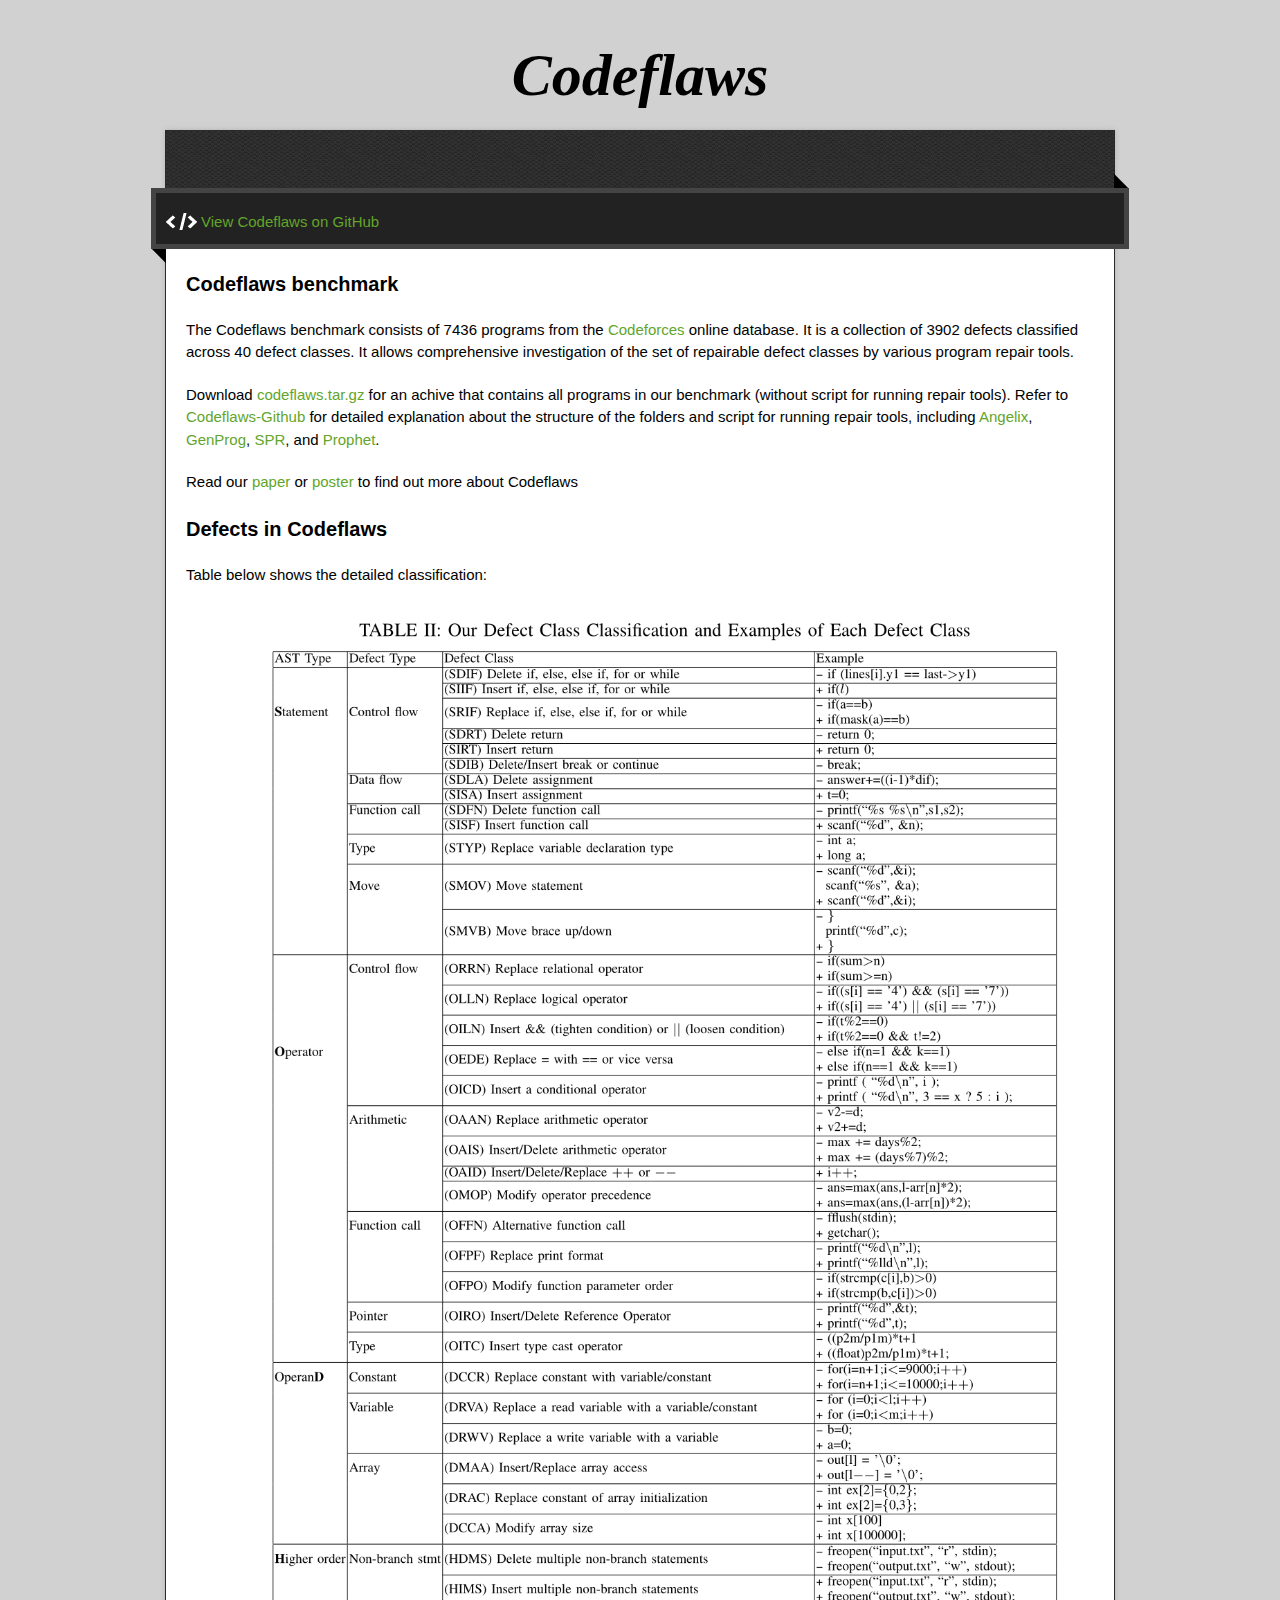
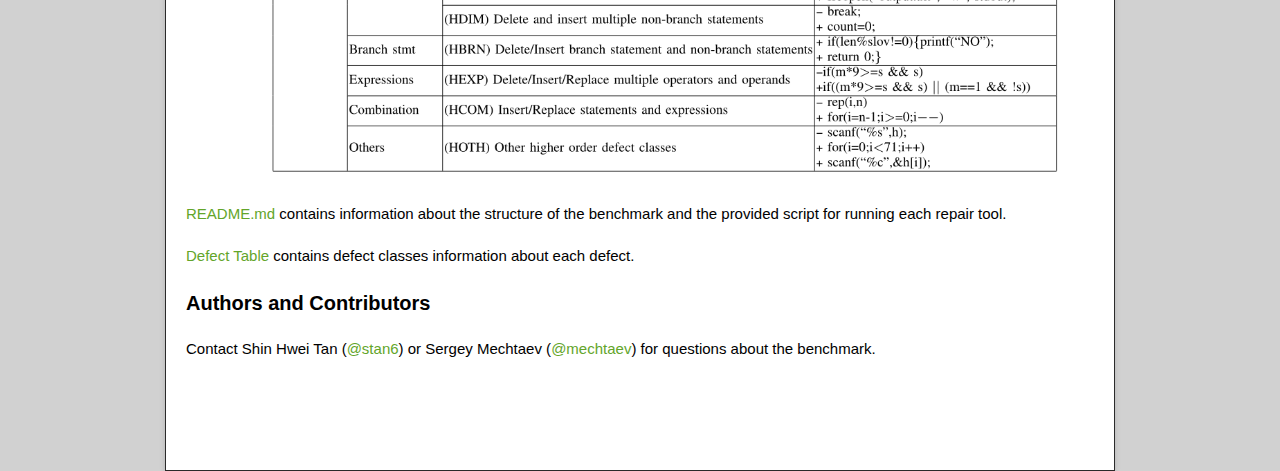
<file: index.html>
<!doctype html>
<html>
<head>
  <meta charset="utf-8">
  <meta http-equiv="X-UA-Compatible" content="IE=edge,chrome=1">

  <link rel="stylesheet" href="stylesheets/stylesheet.css" media="screen">
  <link rel="stylesheet" href="stylesheets/github-dark.css">
  <script type="text/javascript" src="https://ajax.googleapis.com/ajax/libs/jquery/1.7.1/jquery.min.js"></script>
  <script type="text/javascript" src="javascripts/script.js"></script>

  <title>Codeflaws</title>
  <meta name="description" content="">

  <meta name="viewport" content="width=device-width,initial-scale=1">
  <script>
  (function(i,s,o,g,r,a,m){i['GoogleAnalyticsObject']=r;i[r]=i[r]||function(){
  (i[r].q=i[r].q||[]).push(arguments)},i[r].l=1*new Date();a=s.createElement(o),
  m=s.getElementsByTagName(o)[0];a.async=1;a.src=g;m.parentNode.insertBefore(a,m)
  })(window,document,'script','https://www.google-analytics.com/analytics.js','ga');

  ga('create', 'UA-54114594-2', 'auto');
  ga('send', 'pageview');
  </script>
</head>

<body>

  <div class="wrapper">
    <header>
      <h1 class="title">Codeflaws</h1>
    </header>
    <div id="container">
      <p class="tagline"></p>
      <div id="main" role="main">
        <div class="download-bar">
        <div class="inner">
          <a href="https://github.com/codeflaws/codeflaws" class="code">View Codeflaws on GitHub</a>
        </div>

        <span class="blc"></span><span class="trc"></span>
        </div>
        <article class="markdown-body">
          <h3>
<a id="codeflaws-benchmark" class="anchor" href="#codeflaws-benchmark" aria-hidden="true"><span aria-hidden="true" class="octicon octicon-link"></span></a>Codeflaws benchmark</h3>

<p>The Codeflaws benchmark consists of 7436 programs from the <a href="http://codeforces.com/">Codeforces</a> online database. It is a collection of 3902 defects classified across 40 defect classes. It allows comprehensive investigation of the set of repairable defect classes by various program repair tools.</p>
<p>Download <a href="http://www.comp.nus.edu.sg/%7Erelease/codeflaws/codeflaws.tar.gz" >codeflaws.tar.gz</a> for an achive that contains all programs in our benchmark (without script for running repair tools). Refer to <a href="https://github.com/codeflaws/codeflaws">Codeflaws-Github</a> for detailed explanation about the structure of the folders and script for running repair tools, including <a href="http://angelix.io/">Angelix</a>, <a href="http://dijkstra.cs.virginia.edu/genprog/">GenProg</a>, <a href="http://rhino.csail.mit.edu/spr-rep/">SPR</a>, and  <a href="http://rhino.csail.mit.edu/prophet-rep/">Prophet</a>.</p>

<p>Read our <a href="https://codeflaws.github.io/postercameraready.pdf">paper</a> or <a href="https://codeflaws.github.io/icseposter.pdf">poster</a> to find out more about Codeflaws</p>


<h3>
<a id="authors-and-contributors" class="anchor" href="#authors-and-contributors" aria-hidden="true"><span aria-hidden="true" class="octicon octicon-link"></span></a>Defects in Codeflaws</h3>
<!--We classify each defect according to two types:
<ul>
<li>Error Type</li>
<li>Fault Type</li>
</ul>

<p>We use the <a href="http://codeforces.com/blog/entry/4088">verdict by Codeforces</a> (explanation given by Codeforces for the rejected submission) as the "Error Type". 
</p>
Below are the explanation of each error type:

 <table>
<tbody>     <tr>       <td>Memory limit exceeded </td>       <td>The program tries to consume more memory than is indicated in the problem statement</td>     </tr>     <tr>       <td>Time limit exceeded </td>       <td>The program hadn't terminated in time indicated in the problem statement</td>     </tr>     <tr>       <td>Runtime error </td>       <td>The program terminated with a non-zero return code (possible reasons: array out of bound error, division by zero, stack overflow, incorrect pointers usage, etc) </td>     </tr>     <tr>       <td>Wrong answer </td>       <td>The program produced different output than the expected output.</td>     </tr>    
 <!--tr>     <!-- 
<td>Idleness limit exceeded </td>       <td>The program didn't use the CPU time for considerable time</td>     </tr>     <tr>       <td>Denial of judgement </td>       <td>The solution was impossible to run, perhaps, due to a judging error. The most probable cause is an error in the program (for example, using extra large arrays)</td>     </tr-->
<!--   </tbody> </table>
</p>
<p>We further augment the "RUNTIME_ERROR" error type with "Error code". "Error code" is obtained by running the program with the failing test (given by Codeforce for explaining a rejected submission) and checking the exit status. </p>
Below are the explanation of each error code:
 <ul>
  <li>SIGSEGV (exit status: 139) denotes segmentation fault</li>
  <li>SIGABRT (exit status: 134) denotes abort signal</li>
  <li>SIGFPE (exit status: 136) denotes floating point exception</li>
  <li>TIMEOUT (exit status: 124) denotes timeout after running the command for one minute</li>
  <li>OTHERS (exit status: varies) denotes the scenario where the returned exit code is not the reserved exit code with special meaning. This usually occurs when the program is lacking a return statement (hence a random exit code is returned) or an user-specified return code (e.g., return -1/1) is returned.</li>
</ul--><!--
<p> To represent the fault type, we use a mutation-oriented classification.--> Table below shows the detailed classification:</p><p><img src="images/dtable-1.png" style="vertical-align:bottom" alt="Defect Classes" style="width:728px;height:1028px;"> </p>
<p><a href="https://github.com/codeflaws/codeflaws/blob/master/README.md">README.md</a> contains information about the structure of the benchmark and the provided script for running each repair tool.</p>
<p><a href="https://codeflaws.github.io/defect-table.html">Defect Table</a> contains defect classes information about each defect.</p>

<h3>
<a id="authors-and-contributors" class="anchor" href="#authors-and-contributors" aria-hidden="true"><span aria-hidden="true" class="octicon octicon-link"></span></a>Authors and Contributors</h3>

<p>Contact Shin Hwei Tan (<a href="https://github.com/stan6" class="user-mention">@stan6</a>) or Sergey Mechtaev (<a href="https://github.com/mechtaev" class="user-mention">@mechtaev</a>) for questions about the benchmark.</p> 



        </article>
      </div>
    </div>
  </div>
  <div class="current-section">
    <a href="#top">Scroll to top</a>
    <a href="https://github.com/codeflaws/codeflaws.github.io/tarball/master" class="tar">tar</a><a href="https://github.com/codeflaws/codeflaws.github.io/zipball/master" class="zip">zip</a><a href="" class="code">source code</a>
    <p class="name"></p>
  </div>
 
</body>
</html>
</file>
<file: stylesheets/github-dark.css>
/*
The MIT License (MIT)

Copyright (c) 2016 GitHub, Inc.

Permission is hereby granted, free of charge, to any person obtaining a copy
of this software and associated documentation files (the "Software"), to deal
in the Software without restriction, including without limitation the rights
to use, copy, modify, merge, publish, distribute, sublicense, and/or sell
copies of the Software, and to permit persons to whom the Software is
furnished to do so, subject to the following conditions:

The above copyright notice and this permission notice shall be included in all
copies or substantial portions of the Software.

THE SOFTWARE IS PROVIDED "AS IS", WITHOUT WARRANTY OF ANY KIND, EXPRESS OR
IMPLIED, INCLUDING BUT NOT LIMITED TO THE WARRANTIES OF MERCHANTABILITY,
FITNESS FOR A PARTICULAR PURPOSE AND NONINFRINGEMENT. IN NO EVENT SHALL THE
AUTHORS OR COPYRIGHT HOLDERS BE LIABLE FOR ANY CLAIM, DAMAGES OR OTHER
LIABILITY, WHETHER IN AN ACTION OF CONTRACT, TORT OR OTHERWISE, ARISING FROM,
OUT OF OR IN CONNECTION WITH THE SOFTWARE OR THE USE OR OTHER DEALINGS IN THE
SOFTWARE.

*/

.pl-c /* comment */ {
  color: #969896;
}

.pl-c1 /* constant, variable.other.constant, support, meta.property-name, support.constant, support.variable, meta.module-reference, markup.raw, meta.diff.header */,
.pl-s .pl-v /* string variable */ {
  color: #0099cd;
}

.pl-e /* entity */,
.pl-en /* entity.name */ {
  color: #9774cb;
}

.pl-smi /* variable.parameter.function, storage.modifier.package, storage.modifier.import, storage.type.java, variable.other */,
.pl-s .pl-s1 /* string source */ {
  color: #ddd;
}

.pl-ent /* entity.name.tag */ {
  color: #7bcc72;
}

.pl-k /* keyword, storage, storage.type */ {
  color: #cc2372;
}

.pl-s /* string */,
.pl-pds /* punctuation.definition.string, string.regexp.character-class */,
.pl-s .pl-pse .pl-s1 /* string punctuation.section.embedded source */,
.pl-sr /* string.regexp */,
.pl-sr .pl-cce /* string.regexp constant.character.escape */,
.pl-sr .pl-sre /* string.regexp source.ruby.embedded */,
.pl-sr .pl-sra /* string.regexp string.regexp.arbitrary-repitition */ {
  color: #3c66e2;
}

.pl-v /* variable */ {
  color: #fb8764;
}

.pl-id /* invalid.deprecated */ {
  color: #e63525;
}

.pl-ii /* invalid.illegal */ {
  color: #f8f8f8;
  background-color: #e63525;
}

.pl-sr .pl-cce /* string.regexp constant.character.escape */ {
  font-weight: bold;
  color: #7bcc72;
}

.pl-ml /* markup.list */ {
  color: #c26b2b;
}

.pl-mh /* markup.heading */,
.pl-mh .pl-en /* markup.heading entity.name */,
.pl-ms /* meta.separator */ {
  font-weight: bold;
  color: #264ec5;
}

.pl-mq /* markup.quote */ {
  color: #00acac;
}

.pl-mi /* markup.italic */ {
  font-style: italic;
  color: #ddd;
}

.pl-mb /* markup.bold */ {
  font-weight: bold;
  color: #ddd;
}

.pl-md /* markup.deleted, meta.diff.header.from-file */ {
  color: #bd2c00;
  background-color: #ffecec;
}

.pl-mi1 /* markup.inserted, meta.diff.header.to-file */ {
  color: #55a532;
  background-color: #eaffea;
}

.pl-mdr /* meta.diff.range */ {
  font-weight: bold;
  color: #9774cb;
}

.pl-mo /* meta.output */ {
  color: #264ec5;
}
</file>
<file: stylesheets/stylesheet.css>
/*! normalize.css v3.0.0 | MIT License | git.io/normalize */

/**
 * 1. Set default font family to sans-serif.
 * 2. Prevent iOS text size adjust after orientation change, without disabling
 *    user zoom.
 */

html {
  font-family: sans-serif; /* 1 */
  -ms-text-size-adjust: 100%; /* 2 */
  -webkit-text-size-adjust: 100%; /* 2 */
}

/**
 * Remove default margin.
 */

body {
  margin: 0;
}

/* HTML5 display definitions
   ========================================================================== */

/**
 * Correct `block` display not defined for any HTML5 element in IE 8/9.
 * Correct `block` display not defined for `details` or `summary` in IE 10/11 and Firefox.
 * Correct `block` display not defined for `main` in IE 11.
 */

article,
aside,
details,
figcaption,
figure,
footer,
header,
hgroup,
main,
nav,
section,
summary {
  display: block;
}

/**
 * 1. Correct `inline-block` display not defined in IE 8/9.
 * 2. Normalize vertical alignment of `progress` in Chrome, Firefox, and Opera.
 */

audio,
canvas,
progress,
video {
  display: inline-block; /* 1 */
  vertical-align: baseline; /* 2 */
}

/**
 * Prevent modern browsers from displaying `audio` without controls.
 * Remove excess height in iOS 5 devices.
 */

audio:not([controls]) {
  display: none;
  height: 0;
}

/**
 * Address `[hidden]` styling not present in IE 8/9/10.
 * Hide the `template` element in IE 8/9/11, Safari, and Firefox < 22.
 */

[hidden],
template {
  display: none;
}

/* Links
   ========================================================================== */

/**
 * Remove the gray background color from active links in IE 10.
 */

a {
  background: transparent;
}

/**
 * Improve readability when focused and also mouse hovered in all browsers.
 */

a:active,
a:hover {
  outline: 0;
}

/* Text-level semantics
   ========================================================================== */

/**
 * Address styling not present in IE 8/9/10/11, Safari, and Chrome.
 */

abbr[title] {
  border-bottom: 1px dotted;
}

/**
 * Address style set to `bolder` in Firefox 4+, Safari, and Chrome.
 */

b,
strong {
  font-weight: bold;
}

/**
 * Address styling not present in Safari and Chrome.
 */

dfn {
  font-style: italic;
}

/**
 * Address variable `h1` font-size and margin within `section` and `article`
 * contexts in Firefox 4+, Safari, and Chrome.
 */

h1 {
  font-size: 2em;
  margin: 0.60em 0;
}

/**
 * Address styling not present in IE 8/9.
 */

mark {
  background: #ff0;
  color: #000;
}

/**
 * Address inconsistent and variable font size in all browsers.
 */

small {
  font-size: 80%;
}

/**
 * Prevent `sub` and `sup` affecting `line-height` in all browsers.
 */

sub,
sup {
  font-size: 75%;
  line-height: 0;
  position: relative;
  vertical-align: baseline;
}

sup {
  top: -0.5em;
}

sub {
  bottom: -0.25em;
}

/* Embedded content
   ========================================================================== */

/**
 * Remove border when inside `a` element in IE 8/9/10.
 */

img {
  border: 0;
}

/**
 * Correct overflow not hidden in IE 9/10/11.
 */

svg:not(:root) {
  overflow: hidden;
}

/* Grouping content
   ========================================================================== */

/**
 * Address margin not present in IE 8/9 and Safari.
 */

figure {
  margin: 1em 40px;
}

/**
 * Address differences between Firefox and other browsers.
 */

hr {
  -moz-box-sizing: content-box;
  box-sizing: content-box;
  height: 0;
}

/**
 * Contain overflow in all browsers.
 */

pre {
  overflow: auto;
}

/**
 * Address odd `em`-unit font size rendering in all browsers.
 */

code,
kbd,
pre,
samp {
  font-family: monospace, monospace;
  font-size: 1em;
}

/* Forms
   ========================================================================== */

/**
 * Known limitation: by default, Chrome and Safari on OS X allow very limited
 * styling of `select`, unless a `border` property is set.
 */

/**
 * 1. Correct color not being inherited.
 *    Known issue: affects color of disabled elements.
 * 2. Correct font properties not being inherited.
 * 3. Address margins set differently in Firefox 4+, Safari, and Chrome.
 */

button,
input,
optgroup,
select,
textarea {
  color: inherit; /* 1 */
  font: inherit; /* 2 */
  margin: 0; /* 3 */
}

/**
 * Address `overflow` set to `hidden` in IE 8/9/10/11.
 */

button {
  overflow: visible;
}

/**
 * Address inconsistent `text-transform` inheritance for `button` and `select`.
 * All other form control elements do not inherit `text-transform` values.
 * Correct `button` style inheritance in Firefox, IE 8/9/10/11, and Opera.
 * Correct `select` style inheritance in Firefox.
 */

button,
select {
  text-transform: none;
}

/**
 * 1. Avoid the WebKit bug in Android 4.0.* where (2) destroys native `audio`
 *    and `video` controls.
 * 2. Correct inability to style clickable `input` types in iOS.
 * 3. Improve usability and consistency of cursor style between image-type
 *    `input` and others.
 */

button,
html input[type="button"], /* 1 */
input[type="reset"],
input[type="submit"] {
  -webkit-appearance: button; /* 2 */
  cursor: pointer; /* 3 */
}

/**
 * Re-set default cursor for disabled elements.
 */

button[disabled],
html input[disabled] {
  cursor: default;
}

/**
 * Remove inner padding and border in Firefox 4+.
 */

button::-moz-focus-inner,
input::-moz-focus-inner {
  border: 0;
  padding: 0;
}

/**
 * Address Firefox 4+ setting `line-height` on `input` using `!important` in
 * the UA stylesheet.
 */

input {
  line-height: normal;
}

/**
 * It's recommended that you don't attempt to style these elements.
 * Firefox's implementation doesn't respect box-sizing, padding, or width.
 *
 * 1. Address box sizing set to `content-box` in IE 8/9/10.
 * 2. Remove excess padding in IE 8/9/10.
 */

input[type="checkbox"],
input[type="radio"] {
  box-sizing: border-box; /* 1 */
  padding: 0; /* 2 */
}

/**
 * Fix the cursor style for Chrome's increment/decrement buttons. For certain
 * `font-size` values of the `input`, it causes the cursor style of the
 * decrement button to change from `default` to `text`.
 */

input[type="number"]::-webkit-inner-spin-button,
input[type="number"]::-webkit-outer-spin-button {
  height: auto;
}

/**
 * 1. Address `appearance` set to `searchfield` in Safari and Chrome.
 * 2. Address `box-sizing` set to `border-box` in Safari and Chrome
 *    (include `-moz` to future-proof).
 */

input[type="search"] {
  -webkit-appearance: textfield; /* 1 */
  -moz-box-sizing: content-box;
  -webkit-box-sizing: content-box; /* 2 */
  box-sizing: content-box;
}

/**
 * Remove inner padding and search cancel button in Safari and Chrome on OS X.
 * Safari (but not Chrome) clips the cancel button when the search input has
 * padding (and `textfield` appearance).
 */

input[type="search"]::-webkit-search-cancel-button,
input[type="search"]::-webkit-search-decoration {
  -webkit-appearance: none;
}

/**
 * Define consistent border, margin, and padding.
 */

fieldset {
  border: 1px solid #c0c0c0;
  margin: 0 2px;
  padding: 0.35em 0.625em 0.75em;
}

/**
 * 1. Correct `color` not being inherited in IE 8/9/10/11.
 * 2. Remove padding so people aren't caught out if they zero out fieldsets.
 */

legend {
  border: 0; /* 1 */
  padding: 0; /* 2 */
}

/**
 * Remove default vertical scrollbar in IE 8/9/10/11.
 */

textarea {
  overflow: auto;
}

/**
 * Don't inherit the `font-weight` (applied by a rule above).
 * NOTE: the default cannot safely be changed in Chrome and Safari on OS X.
 */

optgroup {
  font-weight: bold;
}

/* Tables
   ========================================================================== */

/**
 * Remove most spacing between table cells.
 */

table {
  border-collapse: collapse;
  border-spacing: 0;
}

td,
th {
  padding: 0;
}


/* Style */

body {
  font-size: 15px;
  font-family: Arial, Arial, Helvetica, sans-serif;
  line-height: 1.5;
  background: #D1D1D1;
}

a {
  color: #63a52a;
  text-decoration: none;
  transition: opacity ease-in-out 0.3s;
  -webkit-transition: opacity ease-in-out 0.3s;  /* Safari <=6.1, Android <= 4.3 */
}

a:hover {
  text-decoration: underline;
  color: #90D355;
}

h1.title {
  margin: 30px 20px 10px;
  font-size: 60px;
  font-weight: bold;
  font-style: italic;
  font-family:Georgia, serif;
  text-align: center;
}

.wrapper {
  width: 950px;
  margin: 0 auto;
}

#container {
  border: 1px solid #2a2a2a;
  background: #ddd url(../images/pattern.png);
  box-shadow: 0 0 5px #b1b1b1;
}

p.tagline {
  padding: 20px 20px 0;
  color: #fff;
  font-size: 17px;
}

#main {
  margin-top: 20px;
  padding: 0 20px 90px;
  background-color: #fff;
}

.download-bar {
  background: #222;
  border: 5px solid #444;
  padding: 10px;
  margin: 0 -35px 20px;
  position: relative;
}

.download-bar .inner {
  overflow: hidden;
}

.download-bar .watch-fork iframe {
  display: block;
  float: left;
  border-right: 1px solid #ddd;
  padding-right: 5px;
}
.download-bar .watch-fork iframe.last {
  border-right: 0 none;
  padding-right: 0;
  padding-left: 5px;
  border-left: 1px solid #fff;
}
.download-bar .watch-fork {
  overflow: hidden;
  float: right;
  background-color: #eee;
  padding: 5px;
  border-radius: 3px;
}

.download-bar .blc {
  border: 10px solid black;
  border-color: transparent transparent black;
  width: 0;
  height: 0;
  display: block;
  position: absolute;
  bottom: -15px;
  left: 0;
  transform: rotate(45deg);
  -ms-transform: rotate(45deg);  /* IE9 */
  -webkit-transform: rotate(45deg); /* 2014 current */
}

.download-bar .trc {
  border: 10px solid black;
  border-color:  black transparent transparent;
  width: 0;
  height: 0;
  display: block;
  position: absolute;
  top: -15px;
  right: 0;
  transform: rotate(45deg);
  -ms-transform: rotate(45deg);  /* IE9 */
  -webkit-transform: rotate(45deg); /* 2014 current */
}

.download-bar .avatar {
  border: 1px solid black;
  display: block;
  padding: 4px;
  float: left;
}

.download-bar .avatar img {
  display: block;
}

.download-bar a.code {
  background: transparent url(../images/code.png) no-repeat 0 2px;
  padding-left: 35px;
  margin-top: 8px;
  display: block;
  float: left;
  text-indent: 0;
  width: auto;
  height: auto;
  opacity: 1;
  filter:alpha(opacity=100);  /* IE 5-7 */
}

.current-section {
  position: fixed;
  top: 0;
  left: 50%;
  width: 693px;
  margin-left: -352px;
  background: #222;
  border: 5px solid #444;
  color: #fff;
  opacity: 0;
  visibility: hidden;
  transition: opacity ease-in-out 0.3s;
  -webkit-transition: opacity ease-in-out 0.3s;  /* Safari <=6.1, Android <= 4.3 */
}

.current-section p {
  padding: 5px 27px;
  font-size: 24px;
  font-weight: bold;
}

.current-section a {
  float: right;
  text-indent: -10000px;
  background: transparent url(../images/top.png) no-repeat 0 0;
  width: 20px;
  height: 20px;
  opacity: 0.8;
  margin-right: 12px;
  margin-top: 12px;
  opacity: 0.8;
  filter:alpha(opacity=80);  /* IE 5-7 */
  transition: opacity ease-in-out 0.3s;
  -webkit-transition: opacity ease-in-out 0.3s;  /* Safari <=6.1, Android <= 4.3 */
}

.current-section a:hover {
  opacity: 1;
  filter:alpha(opacity=100);  /* IE 5-7 */
}

.current-section a.zip {
  margin-right: 8px;
}

a.zip,
a.zip span {
  background: transparent url(../images/zip.png) no-repeat 0 0;
  width: 30px;
  height: 21px;
  display: inline-block;
  text-indent: -10000px;
  opacity: 0.8;
  filter:alpha(opacity=80);  /* IE 5-7 */
  transition: opacity ease-in-out 0.3s;
  -webkit-transition: opacity ease-in-out 0.3s;  /* Safari <=6.1, Android <= 4.3 */
}

a.tar,
a.tar span {
  background: transparent url(../images/tar.png) no-repeat 0 0;
  width: 30px;
  height: 21px;
  display: inline-block;
  text-indent: -10000px;
  opacity: 0.8;
  filter:alpha(opacity=80);  /* IE 5-7 */
  transition: opacity ease-in-out 0.3s;
  -webkit-transition: opacity ease-in-out 0.3s;  /* Safari <=6.1, Android <= 4.3 */
}

a.code {
  background: transparent url(../images/code.png) no-repeat 0 2px;
  width: 30px;
  height: 21px;
  display: block;
  display: inline-block;
  text-indent: -10000px;
  opacity: 0.8;
  filter:alpha(opacity=80);  /* IE 5-7 */
  transition: opacity ease-in-out 0.3s;
  -webkit-transition: opacity ease-in-out 0.3s;  /* Safari <=6.1, Android <= 4.3 */
}

a.zip:hover,
a.tar:hover,
a.code:hover {
  opacity: 1;
  filter:alpha(opacity=100);
}

a.download-button {
  border: 1px solid black;
  border-radius: 3px;
  display: inline-block;
  text-indent: 0!important;
  width: auto;
  float: right;
  background: #999; /* for non-css3 browsers */
  filter: progid:DXImageTransform.Microsoft.gradient(startColorstr='#37ADD4', endColorstr='#1B657E'); /* IE <= 9 */
  background: -webkit-gradient(linear, left top, left bottom, from(#37ADD4), to(#1B657E)); /* ancient webkit browsers */
  background: -webkit-linear-gradient(top,  #37ADD4,  #1B657E);  /* Safari <=6.1, Android <= 4.3 */
  background: linear-gradient(to bottom,  #37ADD4,  #1B657E);
  height: auto;
  margin-left: 10px;
}

a.download-button span {
  background-position: 10px 5px;
  width: auto;
  height: auto;
  padding: 5px 10px;
  padding-left: 45px;
  display: inline-block;
  text-indent: 0!important;
  color: #fff;
}

footer {
  margin-bottom: 60px;
  padding-bottom: 60px;
}

footer .owner {
  background: #222;
  border: 5px solid #444;
  padding: 5px 15px;
  margin: -67px -10px 35px;
  color: #d6d6d6;
}

footer .creds small {
  float: right;
  font-size: 10px;
  text-align: right;
  margin-left: 15px;
}

footer .owner .avatar {
  background-color: #666;
  display: block;
  margin: -19px 10px 0 0;
  width: 60px;
  float: left;
}

footer .owner img {
  display: block;
  border: 1px solid #2a2a2a;
  margin: 5px;
}

footer .owner p {
  font-family:Georgia, serif;
}

footer .owner p a {
  font-size: 16px;
  font-style: italic;
}

/* Markdown */
.markdown-body h1,
.markdown-body h2,
.markdown-body h3,
.markdown-body h4,
.markdown-body h5,
.markdown-body h6,
.markdown-body p,
.markdown-body pre,
.markdown-body ul,
.markdown-body ol,
.markdown-body dl,
.markdown-body table,
.markdown-body blockquote {
  margin-bottom: 20px;
}

.markdown-body h1,
.markdown-body h2,
.markdown-body h3,
.markdown-body h4,
.markdown-body h5,
.markdown-body h6 {
  font-weight: bold;
}

.markdown-body h1 {
  font-size: 28px;
}

.markdown-body h2 {
  font-size: 24px;
  text-align: center;
}

.markdown-body h3 {
  font-size: 20px;
}

.markdown-body h4 {
  font-size: 18px;
}

.markdown-body h5 {
  font-size: 16px;
}

.markdown-body pre {
  padding: 10px 70px 10px 0;
  margin-left: -20px;
  margin-right: -20px;
  font-family: 'Monaco', 'Lucida Console', monospace;
  font-size: 13px;
  line-height: 20px;
  box-shadow: inset 0 0 5px #000;
  word-wrap: break-word;
  background-color:#3b3b3b;
  color: #d6d6d6;
}

.markdown-body pre.lines {
  font-size: 12px;
  margin:0 10px 0 -20px;
  padding: 10px;
  float:  left;
  display: block;
  text-align: right;
  box-shadow: none;
  background-color:#2a2a2a;
  color: #d6d6d6;
}

.markdown-body ul,
.markdown-body ol {
  padding-left: 30px;
}

.markdown-body ul {
  list-style-type: disc;
}

.markdown-body ol {
  list-style-type: decimal;
}

.markdown-body li,
.markdown-body li p,
.markdown-body dd,
.markdown-body dd p {
  margin-bottom: 10px;
}

.markdown-body li pre,
.markdown-body li pre.lines,
.markdown-body dd pre,
.markdown-body dd pre.lines {
  margin-left: -35px;
}

.markdown-body dt {
  font-weight: bold;
  font-style: italic;
}

.markdown-body dd {
  margin-left: 15px;
}

.markdown-body table {
  width: 100%;
  margin-left: -0px;
  margin-right: -0px;
}

.markdown-body tbody {
  border-top: 2px solid #557398;
  border-bottom: 2px solid #557398;
  background-color: #FFFFFF;
}

.markdown-body table td * {
  margin: 0;
}

.markdown-body td {
  border-right: 1px solid #557398;
  border-bottom: 1px solid #557398;
  padding: 2px;
  text-align: center;
  background-color: #FFFFFF;
}

.markdown-body td:first-child
{
  width: 27%;
  padding-left: 0px;
}


.markdown-body td:last-child {
  width: 100%;
  border-right: 0 none;
  font-size: 14px;
}

.markdown-body th {
  font-size: 18px;
  text-align: right;
  font-weight: bold;
  text-align: center;
  padding: 4px;
}

.markdown-body blockquote {
  font-style: italic;
  font-family:Georgia, serif;
  font-size: 17px;
  border-top: 3px solid #333;
  border-bottom: 3px solid #333;
  padding: 10px 20px;
  padding-left: 50px;
}

.markdown-body blockquote:before {
  font-style: italic;
  font-family: Georgia, serif;
  font-size: 90px;
  height: 90px;
  margin-left: -60px;
  margin-top: -25px;
  content: "‟";
  display: block;
  float: left;
}

.markdown-body img {
  max-width: 100%;
  box-sizing: border-box;
}

.highlight  { background: #ffffff; }
.highlight .c { color: #999988; font-style: italic } /* Comment */
.highlight .err { color: #a61717; background-color: #e3d2d2 } /* Error */
.highlight .k { font-weight: bold } /* Keyword */
.highlight .o { font-weight: bold } /* Operator */
.highlight .cm { color: #999988; font-style: italic } /* Comment.Multiline */
.highlight .cp { color: #999999; font-weight: bold } /* Comment.Preproc */
.highlight .c1 { color: #999988; font-style: italic } /* Comment.Single */
.highlight .cs { color: #999999; font-weight: bold; font-style: italic } /* Comment.Special */
.highlight .gd { color: #000000; background-color: #ffdddd } /* Generic.Deleted */
.highlight .gd .x { color: #000000; background-color: #ffaaaa } /* Generic.Deleted.Specific */
.highlight .ge { font-style: italic } /* Generic.Emph */
.highlight .gr { color: #aa0000 } /* Generic.Error */
.highlight .gh { color: #999999 } /* Generic.Heading */
.highlight .gi { color: #000000; background-color: #ddffdd } /* Generic.Inserted */
.highlight .gi .x { color: #000000; background-color: #aaffaa } /* Generic.Inserted.Specific */
.highlight .go { color: #888888 } /* Generic.Output */
.highlight .gp { color: #555555 } /* Generic.Prompt */
.highlight .gs { font-weight: bold } /* Generic.Strong */
.highlight .gu { color: #800080; font-weight: bold; } /* Generic.Subheading */
.highlight .gt { color: #aa0000 } /* Generic.Traceback */
.highlight .kc { font-weight: bold } /* Keyword.Constant */
.highlight .kd { font-weight: bold } /* Keyword.Declaration */
.highlight .kn { font-weight: bold } /* Keyword.Namespace */
.highlight .kp { font-weight: bold } /* Keyword.Pseudo */
.highlight .kr { font-weight: bold } /* Keyword.Reserved */
.highlight .kt { color: #445588; font-weight: bold } /* Keyword.Type */
.highlight .m { color: #009999 } /* Literal.Number */
.highlight .s { color: #d14 } /* Literal.String */
.highlight .na { color: #008080 } /* Name.Attribute */
.highlight .nb { color: #0086B3 } /* Name.Builtin */
.highlight .nc { color: #445588; font-weight: bold } /* Name.Class */
.highlight .no { color: #008080 } /* Name.Constant */
.highlight .ni { color: #800080 } /* Name.Entity */
.highlight .ne { color: #990000; font-weight: bold } /* Name.Exception */
.highlight .nf { color: #990000; font-weight: bold } /* Name.Function */
.highlight .nn { color: #555555 } /* Name.Namespace */
.highlight .nt { color: #000080 } /* Name.Tag */
.highlight .nv { color: #008080 } /* Name.Variable */
.highlight .ow { font-weight: bold } /* Operator.Word */
.highlight .w { color: #bbbbbb } /* Text.Whitespace */
.highlight .mf { color: #009999 } /* Literal.Number.Float */
.highlight .mh { color: #009999 } /* Literal.Number.Hex */
.highlight .mi { color: #009999 } /* Literal.Number.Integer */
.highlight .mo { color: #009999 } /* Literal.Number.Oct */
.highlight .sb { color: #d14 } /* Literal.String.Backtick */
.highlight .sc { color: #d14 } /* Literal.String.Char */
.highlight .sd { color: #d14 } /* Literal.String.Doc */
.highlight .s2 { color: #d14 } /* Literal.String.Double */
.highlight .se { color: #d14 } /* Literal.String.Escape */
.highlight .sh { color: #d14 } /* Literal.String.Heredoc */
.highlight .si { color: #d14 } /* Literal.String.Interpol */
.highlight .sx { color: #d14 } /* Literal.String.Other */
.highlight .sr { color: #009926 } /* Literal.String.Regex */
.highlight .s1 { color: #d14 } /* Literal.String.Single */
.highlight .ss { color: #990073 } /* Literal.String.Symbol */
.highlight .bp { color: #999999 } /* Name.Builtin.Pseudo */
.highlight .vc { color: #008080 } /* Name.Variable.Class */
.highlight .vg { color: #008080 } /* Name.Variable.Global */
.highlight .vi { color: #008080 } /* Name.Variable.Instance */
.highlight .il { color: #009999 } /* Literal.Number.Integer.Long */
</file>
